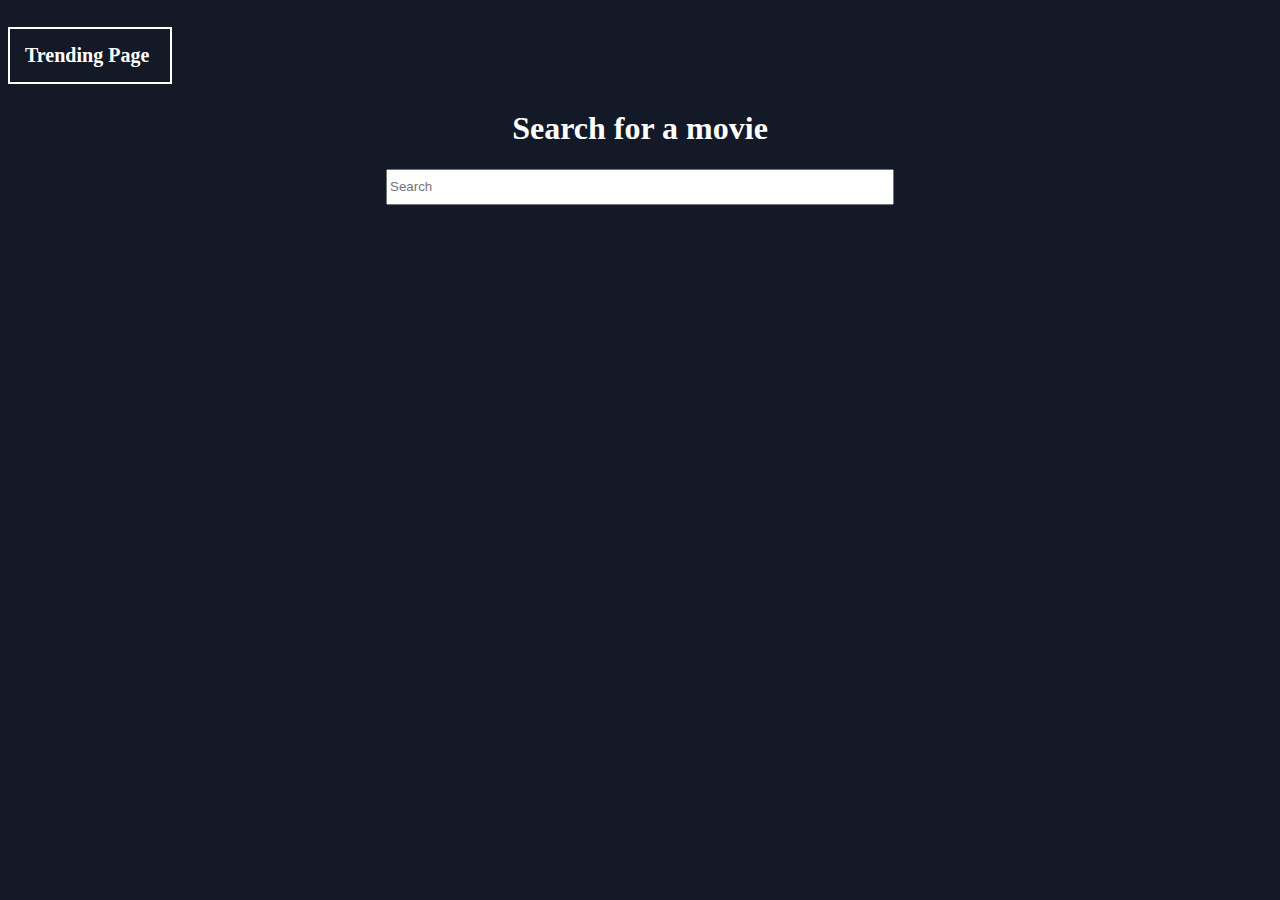
<file: index.html>
<!DOCTYPE html>
<html lang="en">
<head>
    <meta charset="UTF-8">
    <meta http-equiv="X-UA-Compatible" content="IE=edge">
    <meta name="viewport" content="width=device-width, initial-scale=1.0">
    <title>Document</title>
    <link rel="stylesheet" href="index.css">
</head>
<body>
    <h4 id="trending"><a href="trending.html">Trending Page</a></h4>
    <h1>Search for a movie</h1>
    <input type="text" placeholder="Search" oninput="debounce(main,1000)" id="query">
    <div id="x">
        <div id="container"></div>
    </div>
    
</body>
</html>

<script src="index.js"></script>
</file>
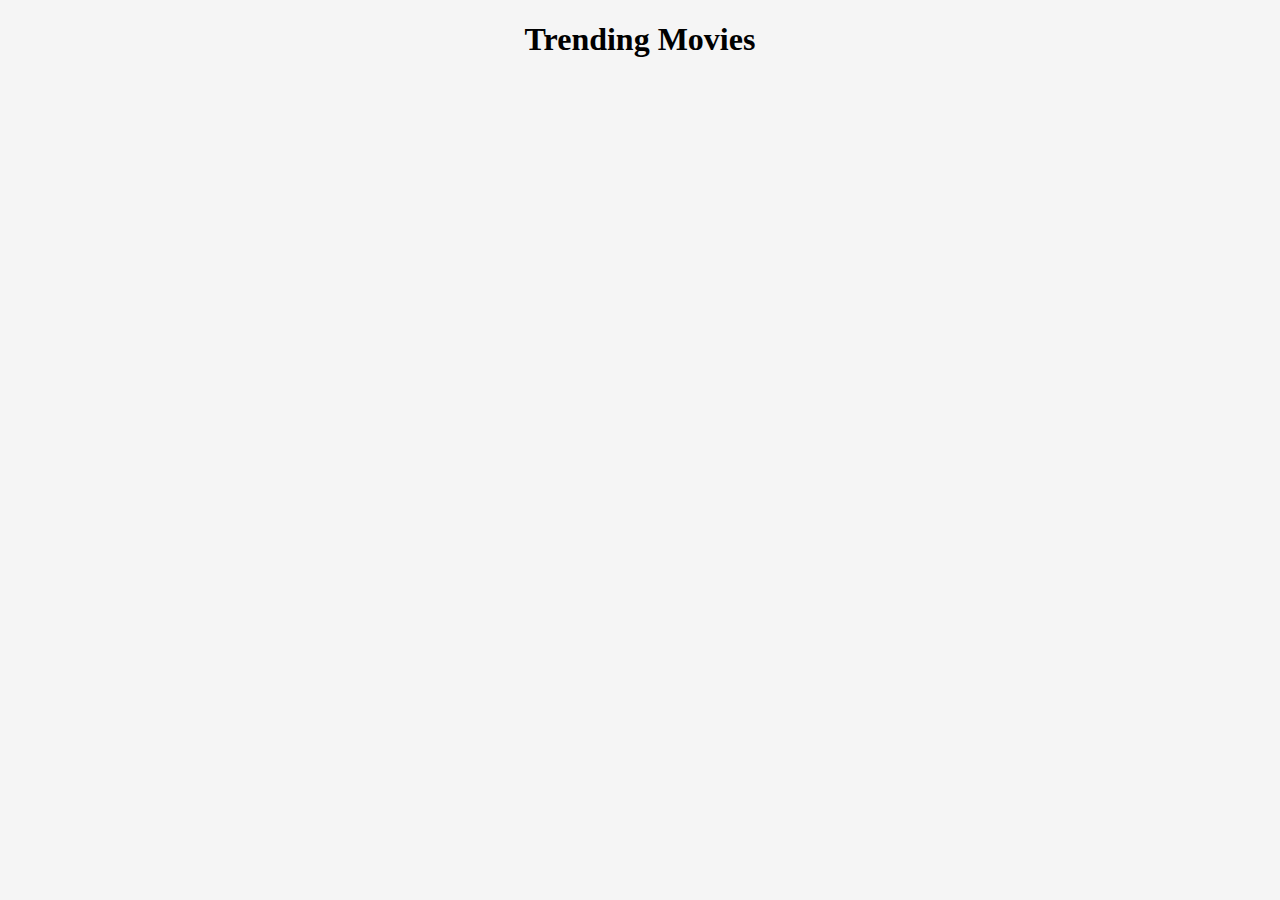
<file: trending.html>
<!DOCTYPE html>
<html lang="en">
<head>
    <meta charset="UTF-8">
    <meta http-equiv="X-UA-Compatible" content="IE=edge">
    <meta name="viewport" content="width=device-width, initial-scale=1.0">
    <link rel="stylesheet" href="trending.css">
    <title>Document</title>
</head>
<body>
    <h1>Trending Movies</h1>
    <div id="container"></div>
</body>
<script src="trending.js"></script>
</html>
</file>
<file: index.css>
input{
    width: 500px;
    height: 30px;
    display: block;
    margin: auto;
}

#container{
    width: 505px;
    height: 500px;
    /* border: 1px solid red; */
    margin: auto;
    overflow: auto;
}

.movies{
    display: flex;
    align-items: center;
    padding: 10px;
    gap: 10px;
    background-color: whitesmoke;
    cursor: pointer;
}

.movies > img{
    width: 100px;
    height: 100px;
}

body{
    background-color: #131927;
}

body > h1{
    text-align: center;
    color: white;
}

#poster{
    /* border: 1px solid red; */
    width: 500px;
    /* width: 70%;
    margin: auto;
    margin-top: 50px; */
}

#details{
    /* border: 1px solid red; */
    width: 600px;
}

#cont{
    border: 3px solid white;
    width: 70%;
    margin: auto;
    margin-top: 50px;
    display: flex;
    align-items: center;
}

#details > h1{
    color: white;
    text-align: center;
    
}

h4{
    color: white;
    text-align: center;
}

#poster > img{
    width: 100%;
}

#details> p{
    color: white;
    text-align: center;
}

#trending{
    text-align: start;
    font-size: 20px;
    color: white;
    border: 2px solid white;
    width: 130px;
    padding: 15px;
}

a{
    text-decoration: none;
    color: white;
}
</file>
<file: trending.css>
#container {
    width: 90%;
    /* border: 1px solid red; */
    margin: auto;
    display: grid;
    grid-template-columns: repeat(4,1fr);
    grid-template-rows: repeat(5,auto);
    gap: 20px;
}

#container > div {
    border: 1px solid black;
    text-align: center;
    background-color: white;
}

h1 {
    text-align: center;
    margin-bottom: 50px;
}

body {
    background-color: whitesmoke;
}
</file>
